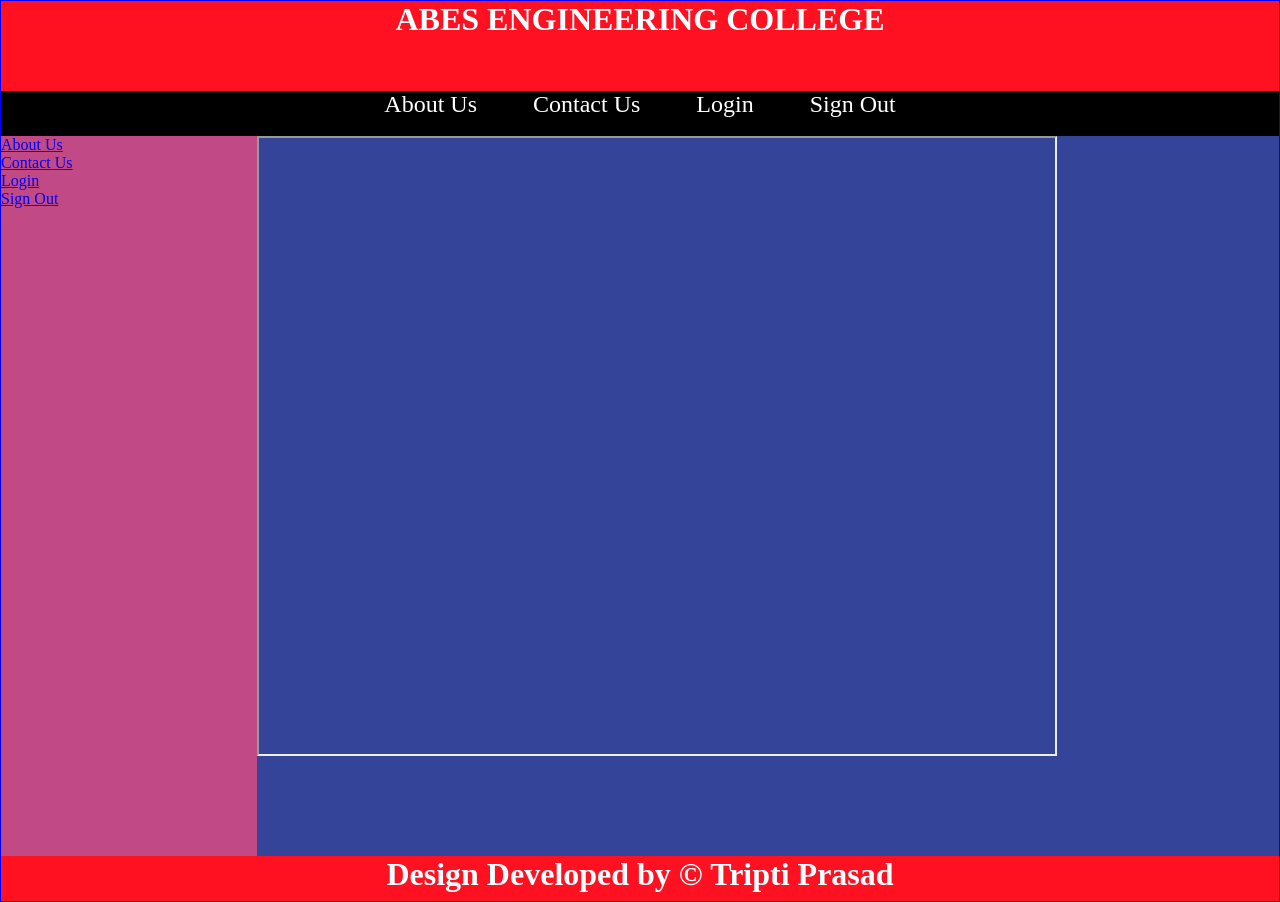
<file: HTML/flex-layout.html>
<!DOCTYPE html>
<html lang="en">
<head>
    <meta charset="UTF-8">
    <meta name="viewport" content="width=device-width, initial-scale=1.0">
    <title>ABES MAIN PAGE</title>
    <link rel="stylesheet" href="/CSS/flex-style.css">

</head>
<body>
    <!--.container>.div#div-${Div-$}*5-->
    <div class="container">
        <div class="header">
            <h1><center>ABES ENGINEERING COLLEGE</center></h1>
        </div>
        <div class="nav">

            <a href="#">About Us</a>
            <a href="/HTML/">Contact Us</a>
            <a href="/HTML/login.html" target="right">Login</a>
            <a href="#">Sign Out</a>
    
        </div>
        <div class="menu">
            <ul>
            <li><a href="#">About Us</a></li>
            <li><a href="#">Contact Us</a></li>
            <li><a href="#">Login</a></li>
            <li><a href="#">Sign Out</a></li>
            </ul>
        </div>
        <div class="content">
            <iframe name="right" width="800px" height="620px"></iframe>
        </div>
        <div class="footer">
            <h1><center>Design Developed by &copy; Tripti Prasad</center></h1>
        </div>
    </div>

    
</body>
</html>
</file>
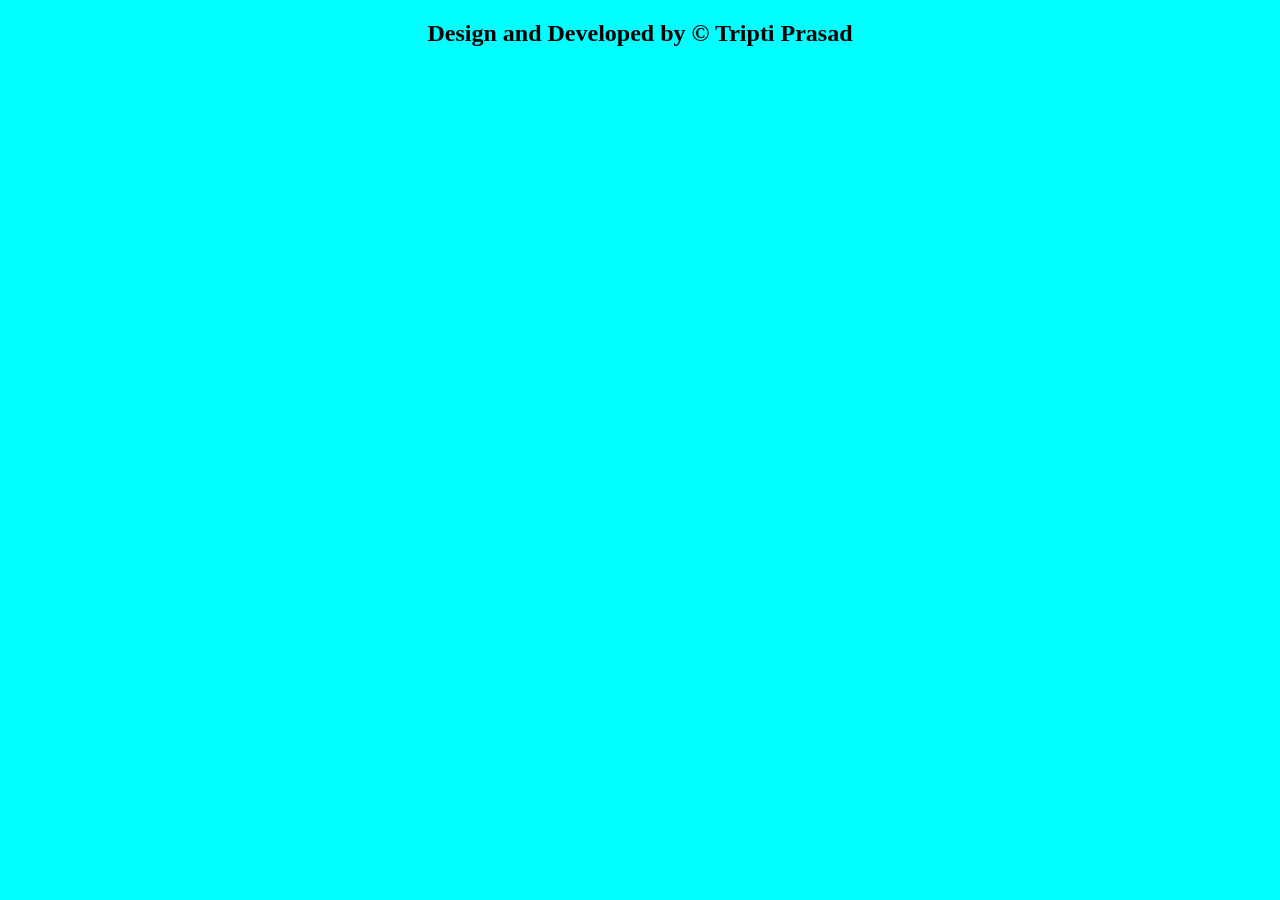
<file: HTML/footer.html>
<!DOCTYPE html>
<html lang="en">
<head>
    <meta charset="UTF-8">
    <meta name="viewport" content="width=device-width, initial-scale=1.0">
    <title>Footer</title>
</head>
<body bgcolor="cyan">
    <h2><center>Design and Developed by &copy; Tripti Prasad</center></h2>
</body>
</html>
</file>
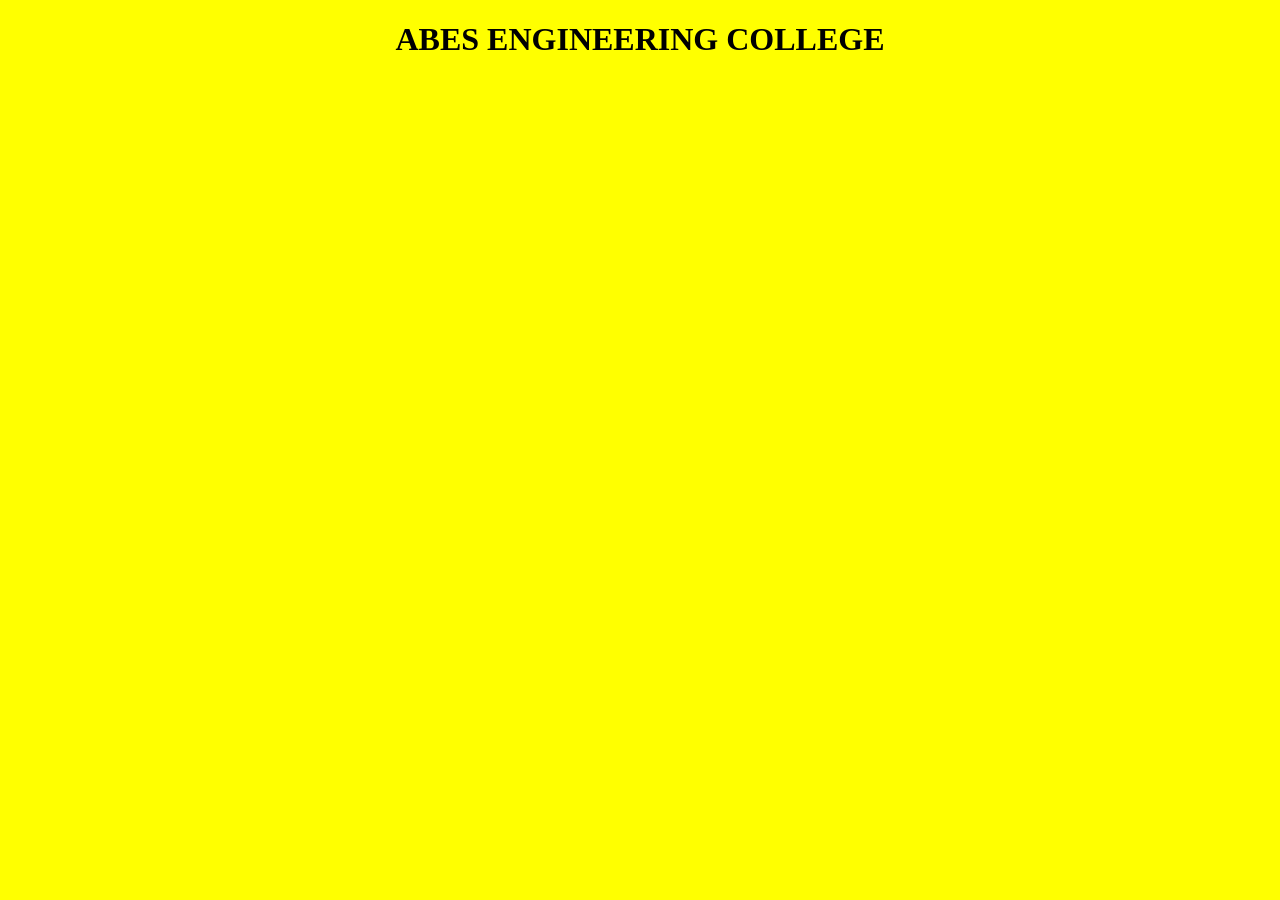
<file: HTML/header.html>
<!DOCTYPE html>
<html lang="en">
<head>
    <meta charset="UTF-8">
    <meta name="viewport" content="width=device-width, initial-scale=1.0">
    <title>Header</title>
</head>
<body bgcolor="yellow">
    <h1><center>ABES ENGINEERING COLLEGE</center></h1>
</body>
</html>
</file>
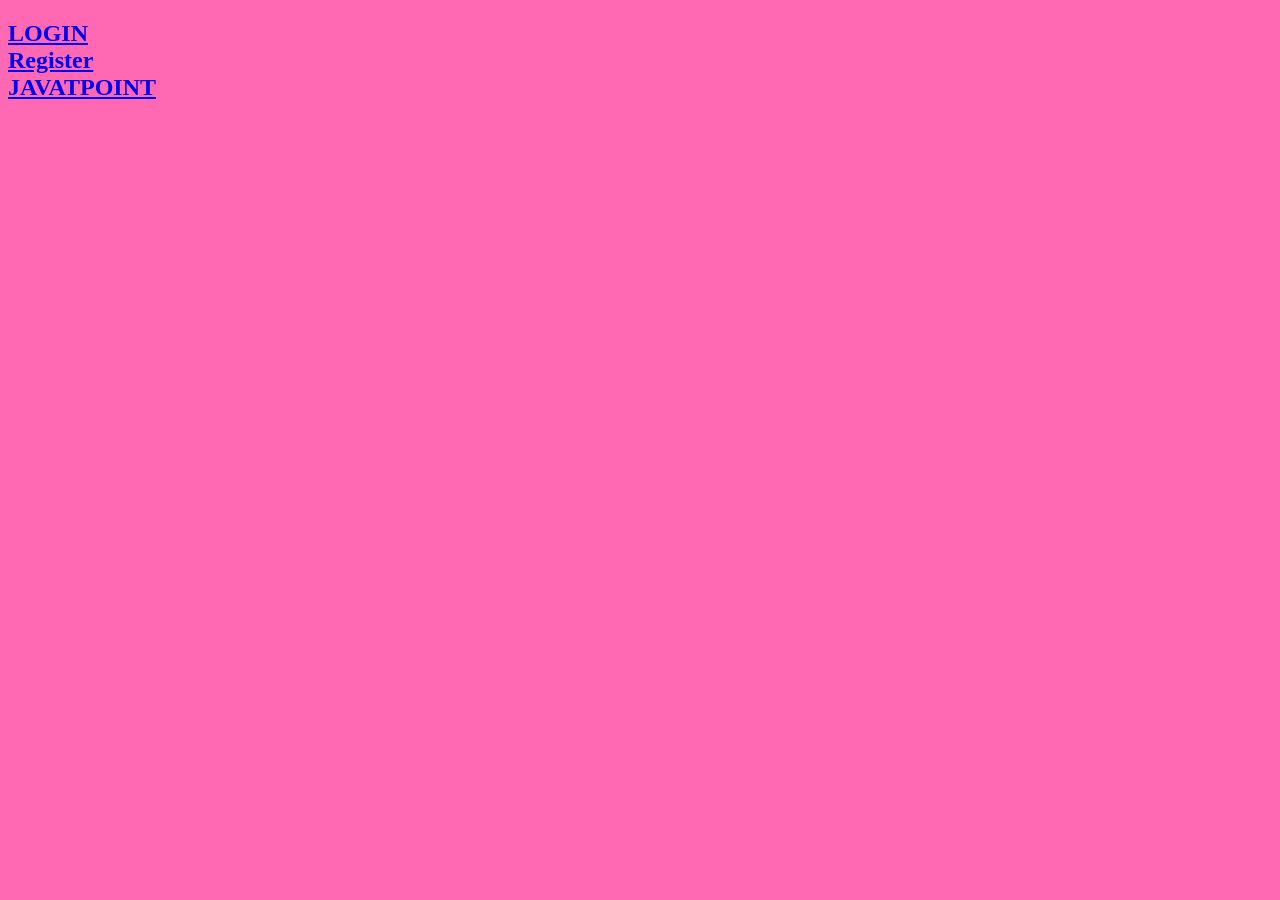
<file: HTML/link.html>
<!DOCTYPE html>
<html lang="en">
<head>
    <meta charset="UTF-8">
    <meta name="viewport" content="width=device-width, initial-scale=1.0">
    <title>Links</title>
</head>
<body bgcolor="hotpink">
    <h2><a href="login.html" target="right">LOGIN</a><br/>
    <a href="register.html" target="right">Register</a><br/>
    <a href="https://www.javatpoint.com" target="right">JAVATPOINT</a><br/>
    </h2>
</body>
</html>
</file>
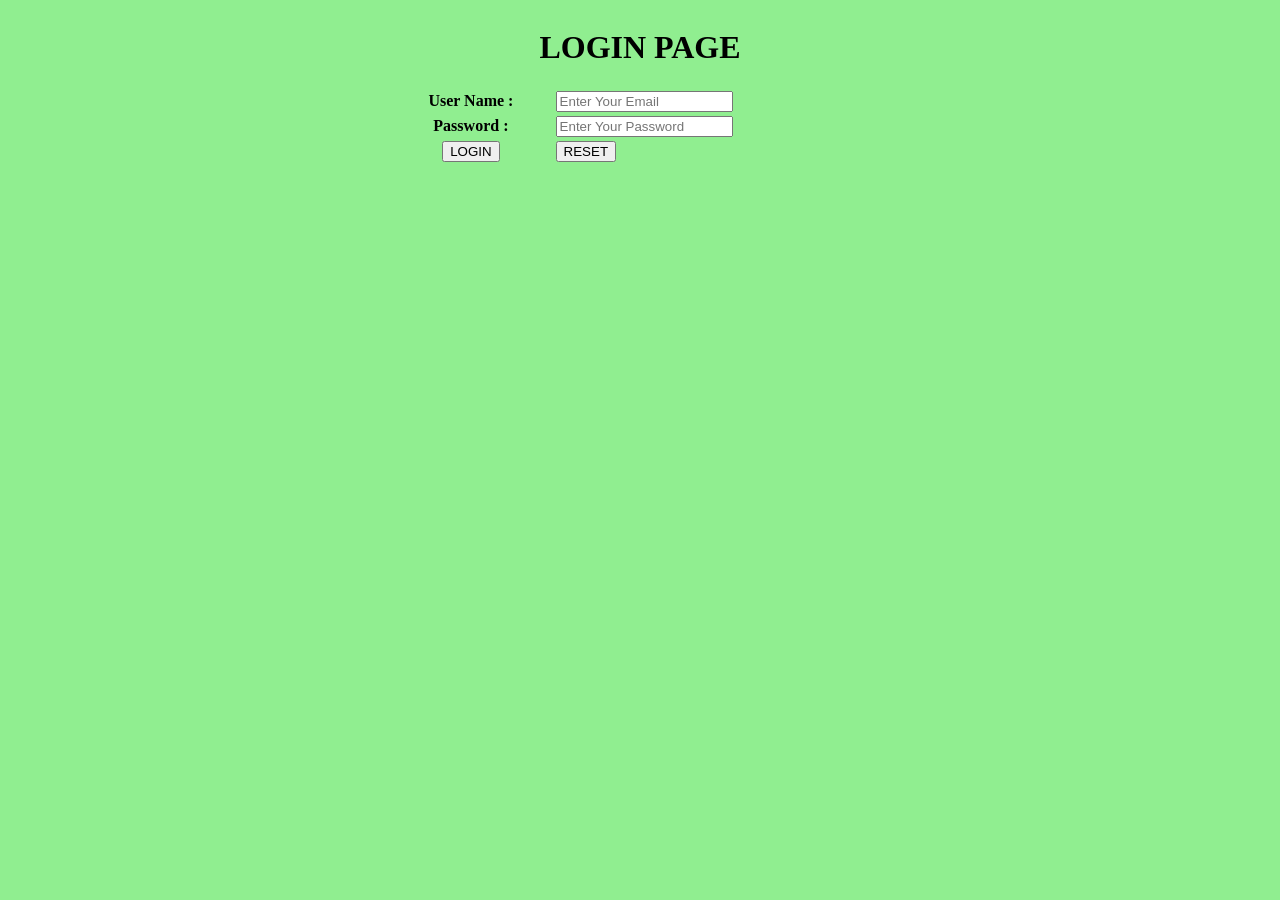
<file: HTML/login.html>
<!DOCTYPE html>
<html lang="en">
<head>
    <meta charset="UTF-8">
    <meta name="viewport" content="width=device-width, initial-scale=1.0">
    <title>Login Page</title>
</head>
<body bgcolor="lightgreen">
    <form name="login" method="post" action="/login">
        <table height="40%" width="40%" align="center">
            <caption><h1>LOGIN PAGE</h1></caption>
            <tr>
                <th>User Name :</th>
                <td><input type="email" name="email" placeholder="Enter Your Email"></td>
            </tr>
            <tr>
                <th>Password :</th>
                <td><input type="password" name="pass" placeholder="Enter Your Password"></td>
            </tr>
            <tr>
                <th><input type="submit" value="LOGIN"></th>
                <td><input type="reset" value="RESET"></td>
            </tr>
        </table>
    </form>
</body>
</html>
</file>
<file: CSS/flex-style.css>
*{
    margin: 0px;
    padding: 0px;
    box-sizing: border-box;
}
.container{
    display: flex;
    flex-direction: row;
    /*justify-content: space-around;*/
    flex-wrap: wrap;
    /*flex-flow: wrap row;*/
    /*width: 100%;*/
    border: 1px solid blue;
}
.header{
    width: 100%;
    height: 10vh;
    background-color: #ff1122;
    color: azure;
}
.nav{
    width: 100%;
    height: 5vh;
    background-color: black;
    color: azure;
    text-align: center;
}
.nav>a{
    text-decoration: none;
    color: white;
    font-size: 24px;
    padding: 18px 26px;
}
.menu{
    width: 20%;
    height: 80vh;
    background-color: rgb(193, 73, 133);
    color: white;
}
.content{
    width: 80%;
    height: 80vh;
    background-color: #334499;
    color: azure;
}
.footer{
    width: 100%;
    height: 5vh;
    background-color: #ff1122;
    color: azure;
}
</file>
